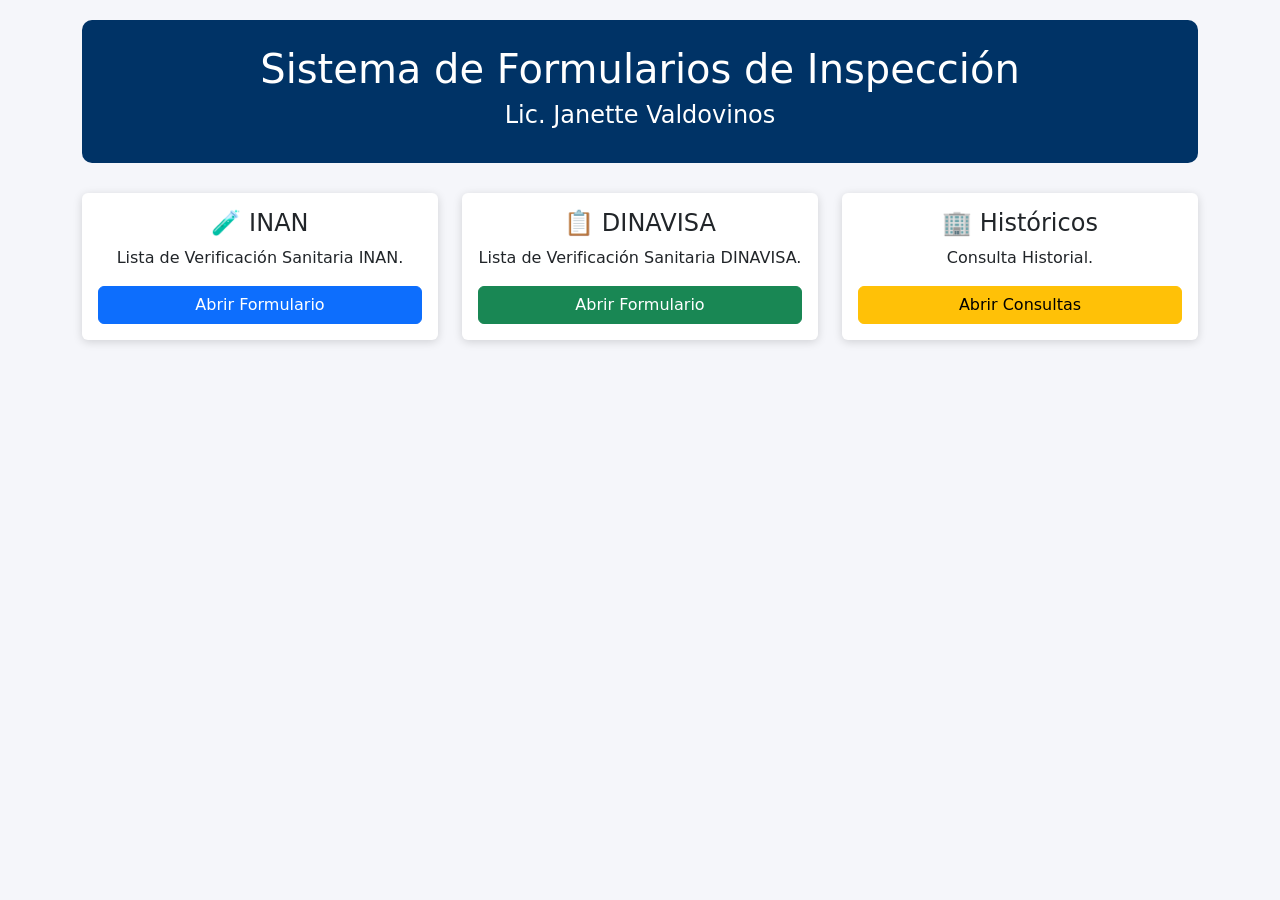
<file: index.html>
<!DOCTYPE html>
<html lang="es">

<head>

    <meta charset="UTF-8">
    <meta name="viewport" content="width=device-width, initial-scale=1.0">

    <title>Inspecciones - Formularios</title>

    <link href="https://cdn.jsdelivr.net/npm/bootstrap@5.3.3/dist/css/bootstrap.min.css" rel="stylesheet">

    <style>

        body{
            background:#f5f6fa;
        }

        .header{
            background:#003366;
            color:white;
            padding:25px;
            border-radius:10px;
            margin-top:20px;
            margin-bottom:30px;
        }

        .card{
            transition:0.3s;
            cursor:pointer;
            border:none;
            box-shadow:0 2px 10px rgba(0,0,0,.15);
        }

        .card:hover{
            transform:translateY(-5px);
        }

        .btn-form{
            width:100%;
        }

    </style>

</head>

<body>

<div class="container">

    <div class="header text-center">

        <h1>Sistema de Formularios de Inspección</h1>
        <h4>Lic. Janette Valdovinos</h4>


    </div>

    <div class="row">

        <!-- INAN -->

        <div class="col-md-4 mb-4">

            <div class="card">

                <div class="card-body text-center">

                    <h4>🧪 INAN</h4>

                    <p>
                        Lista de Verificación Sanitaria INAN.
                    </p>

                    <a
                        href="inan/index.html"
                        class="btn btn-primary btn-form">

                        Abrir Formulario

                    </a>

                </div>

            </div>

        </div>

        <!-- DINAVISA -->

        <div class="col-md-4 mb-4">

            <div class="card">

                <div class="card-body text-center">

                    <h4>📋 DINAVISA</h4>

                    <p>
                        Lista de Verificación Sanitaria DINAVISA.
                    </p>

                    <a
                        href="dinavisa/index.html"
                        class="btn btn-success btn-form">

                        Abrir Formulario

                    </a>

                </div>

            </div>

        </div>

        <!-- HISTORICOS -->

        <div class="col-md-4 mb-4">

            <div class="card">

                <div class="card-body text-center">

                    <h4>🏢 Históricos</h4>

                    <p>
                        Consulta Historial.
                    </p>

                    <a
                        href="historicos/index.html"
                        class="btn btn-warning btn-form">

                        Abrir Consultas

                    </a>

                </div>

            </div>

        </div>

        <!-- TI -->

        <!--<div class="col-md-4 mb-4">

            <div class="card">

                <div class="card-body text-center">

                    <h4>💻 Tecnología</h4>

                    <p>
                        Verificación de equipos y redes.
                    </p>

                    <a
                        href="ti/index.html"
                        class="btn btn-dark btn-form">

                        Abrir Formulario

                    </a>

                </div>

            </div>

        </div>-->

        <!-- NUEVOS FORMULARIOS -->

        <!--<div class="col-md-4 mb-4">

            <div class="card">

                <div class="card-body text-center">

                    <h4>➕ Nuevo Formulario</h4>

                    <p>
                        Próximamente.
                    </p>

                    <button
                        class="btn btn-secondary btn-form"
                        disabled>

                        No Disponible

                    </button>

                </div>

            </div>

        </div>-->

    </div>

</div>

</body>

</html>
</file>
